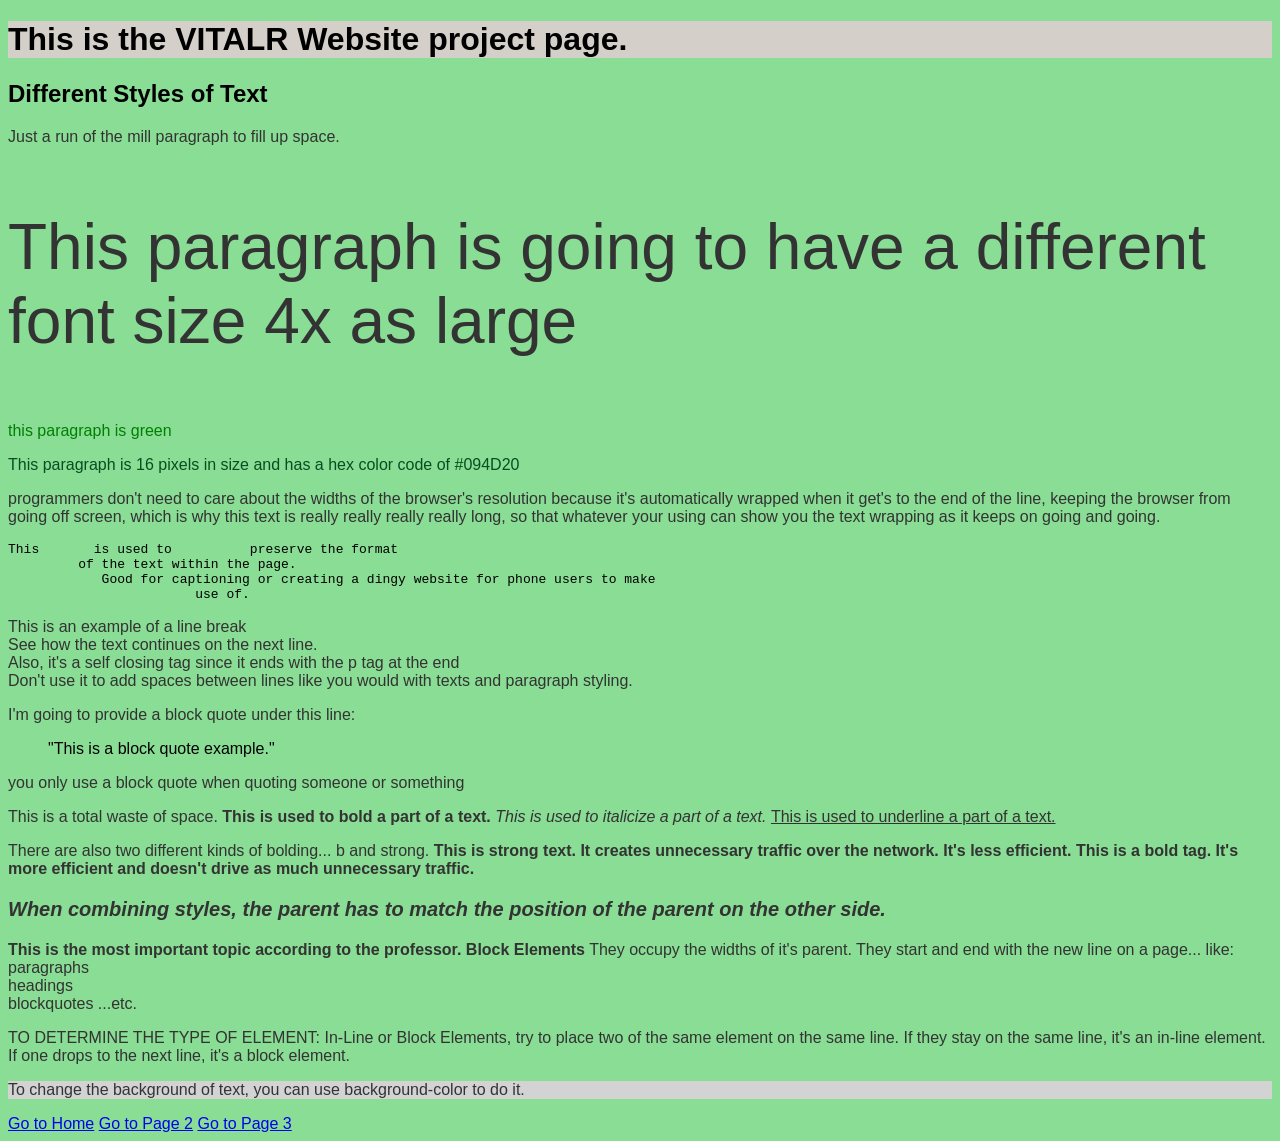
<file: index.html>
<!DOCTYPE html>
<html lang="en">
<head>
    <meta charset="UTF-8">
    <meta name="viewport" content="width=device-width, initial-scale=1.0">
    <title>VITALR Website</title>
</head>
<body>
<h1>This is the VITALR Website project page.</h1>
    <h2>Different Styles of Text</h2>
    <p>Just a run of the mill paragraph to fill up space. </p>
    <p style= "font-size: 4rem;">This paragraph is going to have a different font size 4x as large</p>
    <p style="color: green">this paragraph is green</p>
    <p style=" font-size: 16px; color: #094D20">This paragraph is 16 pixels in size and has a hex color code of #094D20</p>
    <p> programmers don't need to care about the widths of the browser's resolution because it's automatically wrapped when it get's to the end of the line, keeping the browser from going off screen, which is why this text is really really really really long, so that whatever your using can show you the text wrapping as it keeps on going and going.</p>
    <pre>This       is used to          preserve the format     
         of the text within the page. 
            Good for captioning or creating a dingy website for phone users to make 
                        use of.</pre>
    <p>This is an example of a line break<br>See how the text continues on the next line. <br>Also, it's a self closing tag since it ends with the p tag at the end<br>Don't use it to add spaces between lines like you would with texts and paragraph styling.</p>
    <p>I'm going to provide a block quote under this line:</p>
    <blockquote>"This is a block quote example."</blockquote>
    <p>you only use a block quote when quoting someone or something</p>
    <p>This is a total waste of space. <b>This is used to bold a part of a text. </b><i>This is used to italicize a part of a text. </i><u>This is used to underline a part of a text.</u></p>
    <p>There are also two different kinds of bolding... b and strong. <strong>This is strong text. It creates unnecessary traffic over the network. It's less efficient.</strong><b> This is a bold tag. It's more efficient and doesn't drive as much unnecessary traffic.</b></p>
    <p style="font-family:Arial, Helvetica, sans-serif; font-size: 20px;"><b><i>When combining styles, the parent has to match the position of the parent on the other side.</i></b></p>
    <p><b>This is the most important topic according to the professor. Block Elements</b> They occupy the widths of it's parent. They start and end with the new line on a page... like:  <br>paragraphs <br>headings <br>blockquotes ...etc.</p>
        <p>TO DETERMINE THE TYPE OF ELEMENT: In-Line or Block Elements, try to place two of the same element on the same line. If they stay on the same line, it's an in-line element. If one drops to the next line, it's a block element.</p>
    <p style="background-color: lightgray;">To change the background of text, you can use background-color to do it.</p>
<style>
    body {
        background-color: #89dd94;
        font-family: Arial, sans-serif;
    }
    h1{
        background-color: #d4cfc9;
    }
    p{
        color: #333333 ;
    }
</style>

<a href="index.html">Go to Home</a>
<a href="page2.html">Go to Page 2</a>
<a href="page3.html">Go to Page 3</a>

</body>
</html>
</file>
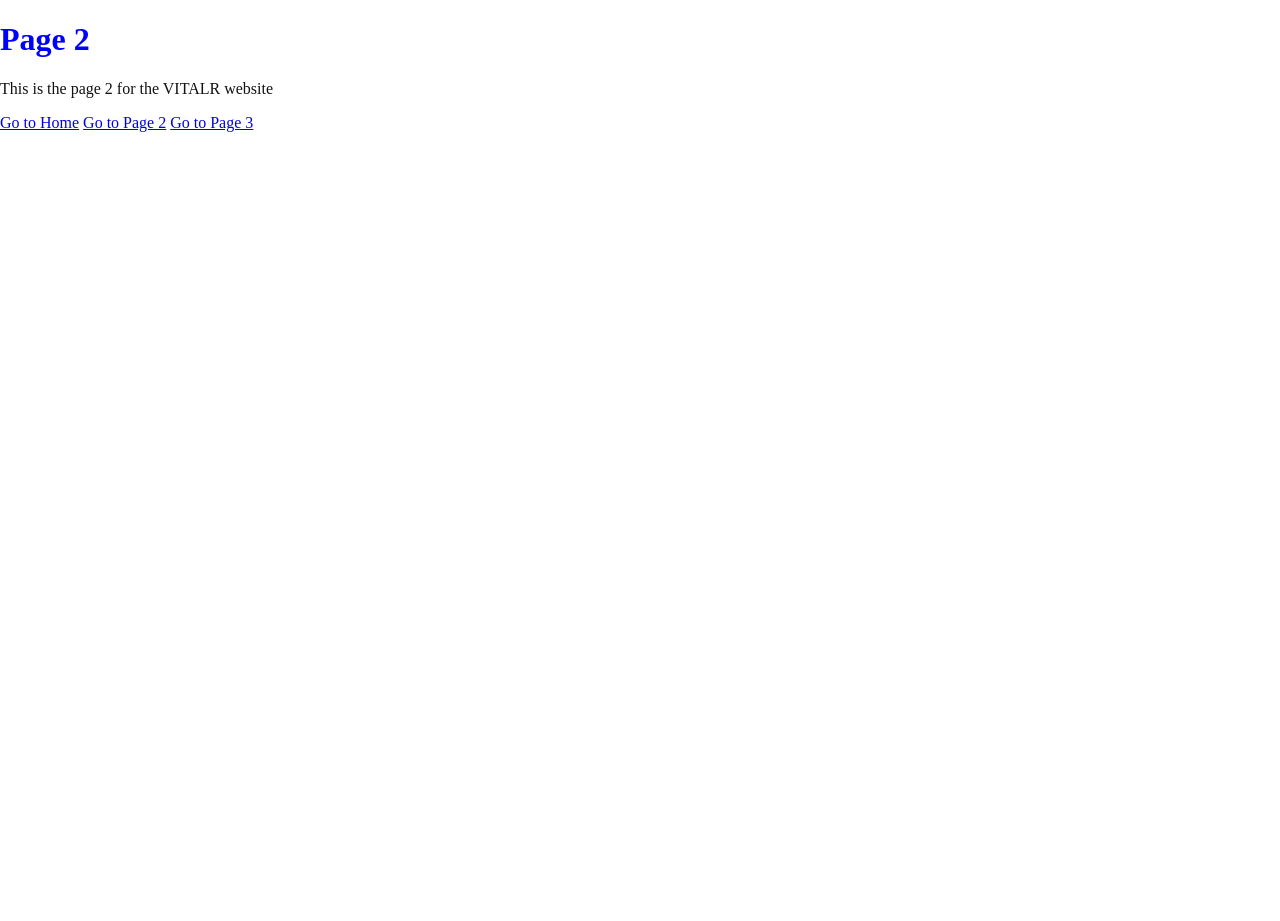
<file: page2.html>
<!DOCTYPE html>
<html lang="en">
<head>
    <meta charset="UTF-8">
    <title>VITALR Technology</title>
    <meta name="viewport" content="width=device-width, initial-scale=1.0">
    <link rel="stylesheet" href="main.css">
</head>
<body>
  <h1>
    Page 2
  </h1>
  <p> This is the page 2 for the VITALR website</p>
<a href="index.html">Go to Home</a>
<a href="page2.html">Go to Page 2</a>
<a href="page3.html">Go to Page 3</a>
</body> 
</html>
</file>
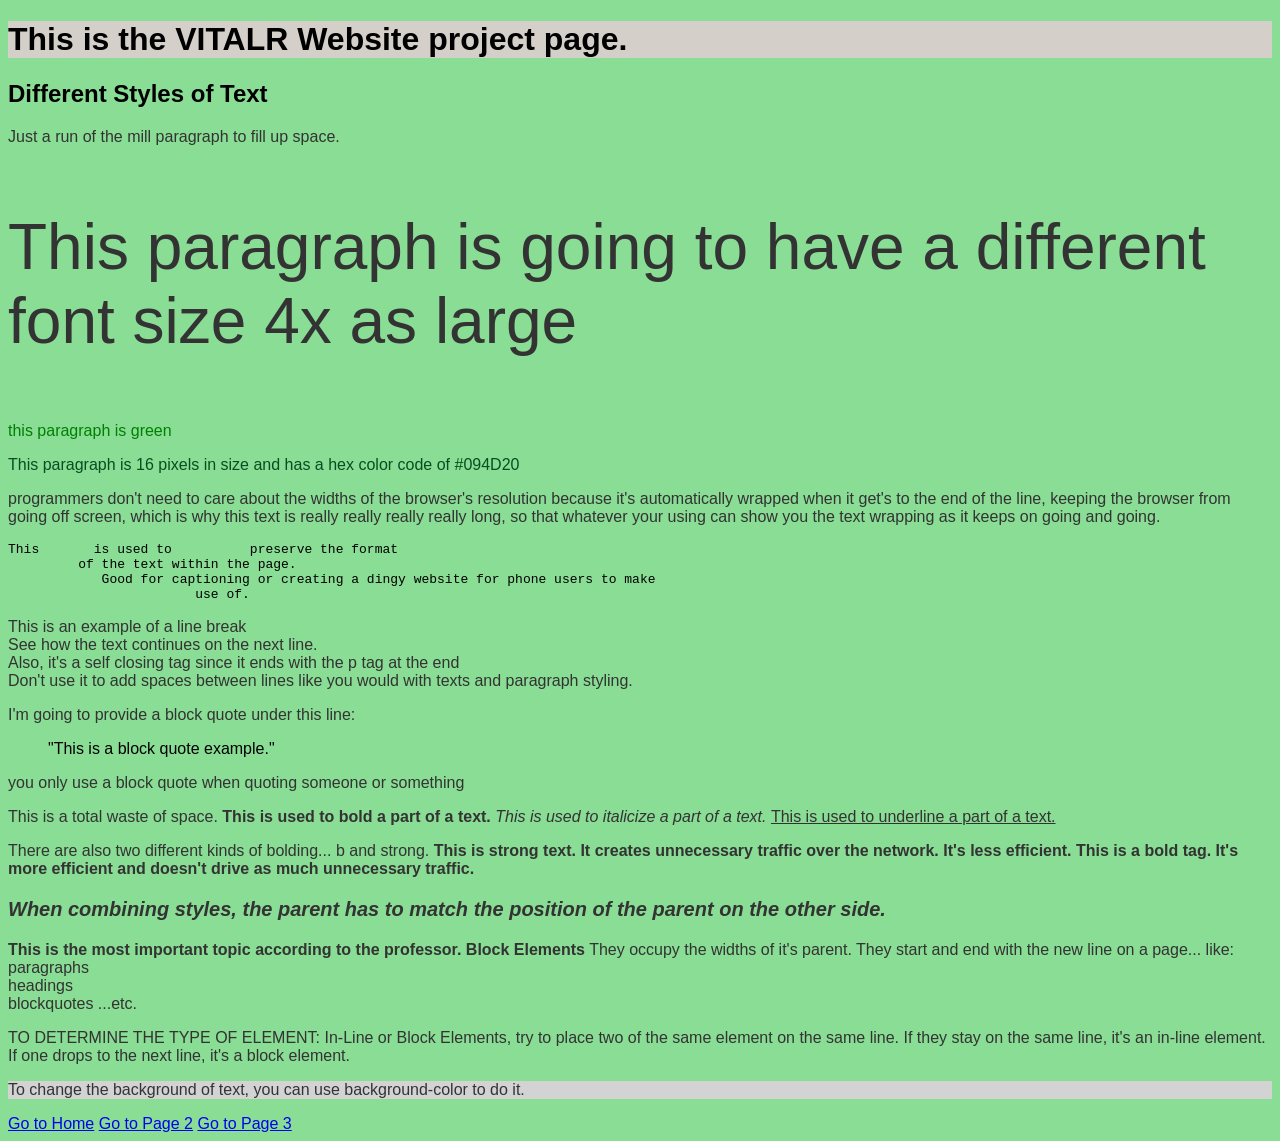
<file: page3.html>
<!DOCTYPE html>
<html lang="en">
<head>
    <meta charset="UTF-8">
    <meta name="viewport" content="width=device-width, initial-scale=1.0">
    <title>VITALR Website</title>
</head>
<body>
<h1>This is the VITALR Website project page.</h1>
    <h2>Different Styles of Text</h2>
    <p>Just a run of the mill paragraph to fill up space. </p>
    <p style= "font-size: 4rem;">This paragraph is going to have a different font size 4x as large</p>
    <p style="color: green">this paragraph is green</p>
    <p style=" font-size: 16px; color: #094D20">This paragraph is 16 pixels in size and has a hex color code of #094D20</p>
    <p> programmers don't need to care about the widths of the browser's resolution because it's automatically wrapped when it get's to the end of the line, keeping the browser from going off screen, which is why this text is really really really really long, so that whatever your using can show you the text wrapping as it keeps on going and going.</p>
    <pre>This       is used to          preserve the format     
         of the text within the page. 
            Good for captioning or creating a dingy website for phone users to make 
                        use of.</pre>
    <p>This is an example of a line break<br>See how the text continues on the next line. <br>Also, it's a self closing tag since it ends with the p tag at the end<br>Don't use it to add spaces between lines like you would with texts and paragraph styling.</p>
    <p>I'm going to provide a block quote under this line:</p>
    <blockquote>"This is a block quote example."</blockquote>
    <p>you only use a block quote when quoting someone or something</p>
    <p>This is a total waste of space. <b>This is used to bold a part of a text. </b><i>This is used to italicize a part of a text. </i><u>This is used to underline a part of a text.</u></p>
    <p>There are also two different kinds of bolding... b and strong. <strong>This is strong text. It creates unnecessary traffic over the network. It's less efficient.</strong><b> This is a bold tag. It's more efficient and doesn't drive as much unnecessary traffic.</b></p>
    <p style="font-family:Arial, Helvetica, sans-serif; font-size: 20px;"><b><i>When combining styles, the parent has to match the position of the parent on the other side.</i></b></p>
    <p><b>This is the most important topic according to the professor. Block Elements</b> They occupy the widths of it's parent. They start and end with the new line on a page... like:  <br>paragraphs <br>headings <br>blockquotes ...etc.</p>
        <p>TO DETERMINE THE TYPE OF ELEMENT: In-Line or Block Elements, try to place two of the same element on the same line. If they stay on the same line, it's an in-line element. If one drops to the next line, it's a block element.</p>
    <p style="background-color: lightgray;">To change the background of text, you can use background-color to do it.</p>
<style>
    body {
        background-color: #89dd94;
        font-family: Arial, sans-serif;
    }
    h1{
        background-color: #d4cfc9;
    }
    p{
        color: #333333 ;
    }
</style>

<a href="index.html">Go to Home</a>
<a href="page2.html">Go to Page 2</a>
<a href="page3.html">Go to Page 3</a>
  
</body>
</html>
</file>
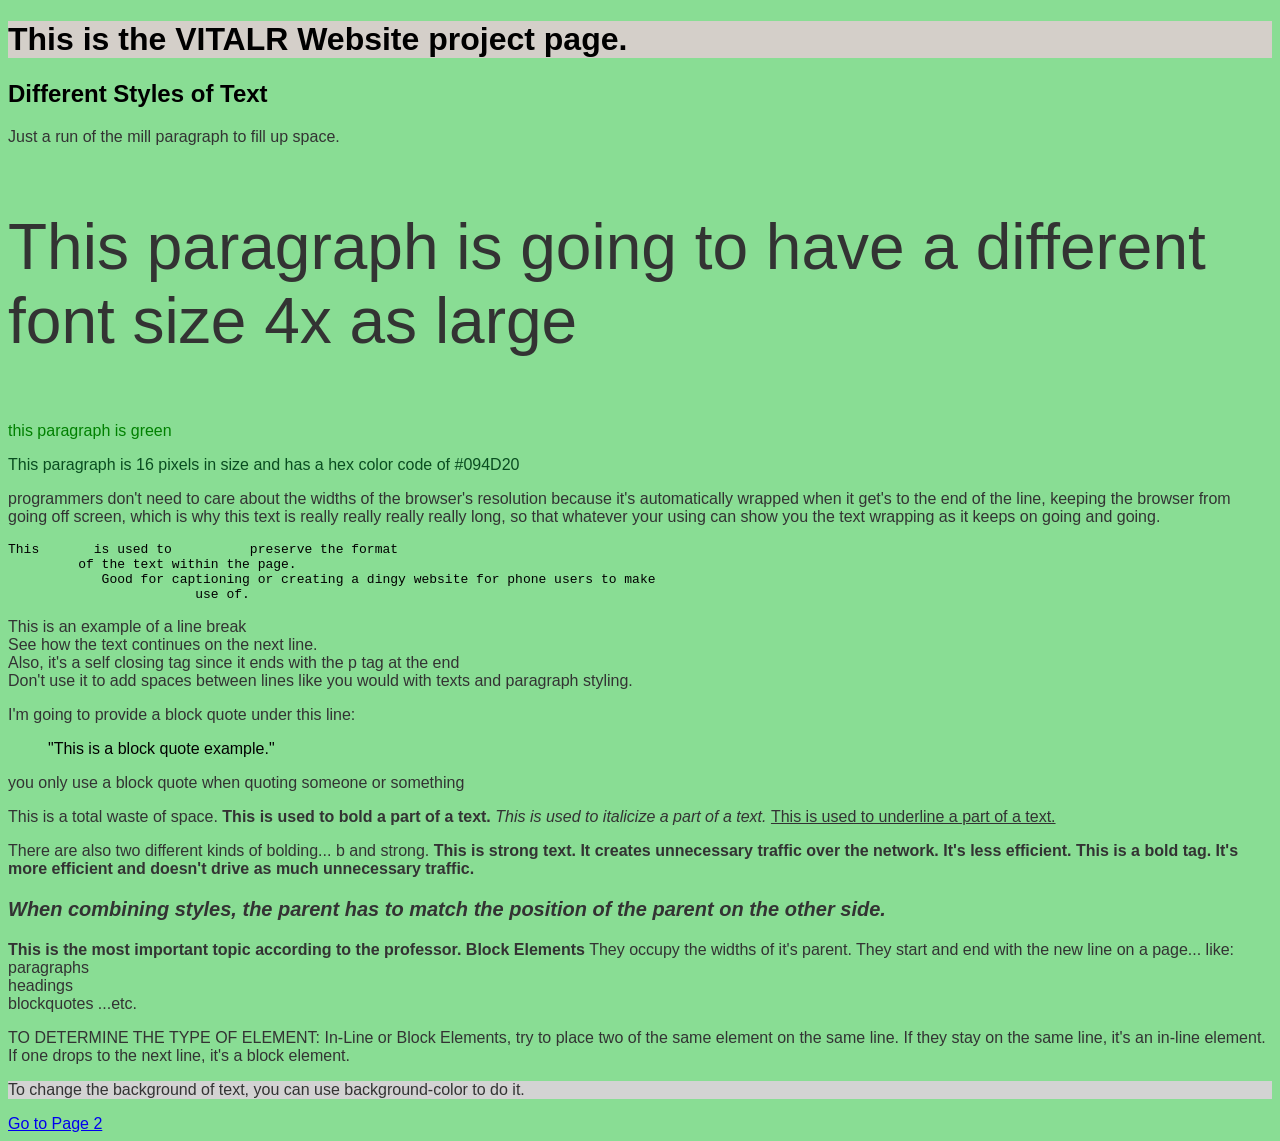
<file: project1.html>
<!DOCTYPE html>
<html lang="en">
<head>
    <meta charset="UTF-8">
    <meta name="viewport" content="width=device-width, initial-scale=1.0">
    <title>VITALR Website</title>
</head>
<body>
<h1>This is the VITALR Website project page.</h1>
    <h2>Different Styles of Text</h2>
    <p>Just a run of the mill paragraph to fill up space. </p>
    <p style= "font-size: 4rem;">This paragraph is going to have a different font size 4x as large</p>
    <p style="color: green">this paragraph is green</p>
    <p style=" font-size: 16px; color: #094D20">This paragraph is 16 pixels in size and has a hex color code of #094D20</p>
    <p> programmers don't need to care about the widths of the browser's resolution because it's automatically wrapped when it get's to the end of the line, keeping the browser from going off screen, which is why this text is really really really really long, so that whatever your using can show you the text wrapping as it keeps on going and going.</p>
    <pre>This       is used to          preserve the format     
         of the text within the page. 
            Good for captioning or creating a dingy website for phone users to make 
                        use of.</pre>
    <p>This is an example of a line break<br>See how the text continues on the next line. <br>Also, it's a self closing tag since it ends with the p tag at the end<br>Don't use it to add spaces between lines like you would with texts and paragraph styling.</p>
    <p>I'm going to provide a block quote under this line:</p>
    <blockquote>"This is a block quote example."</blockquote>
    <p>you only use a block quote when quoting someone or something</p>
    <p>This is a total waste of space. <b>This is used to bold a part of a text. </b><i>This is used to italicize a part of a text. </i><u>This is used to underline a part of a text.</u></p>
    <p>There are also two different kinds of bolding... b and strong. <strong>This is strong text. It creates unnecessary traffic over the network. It's less efficient.</strong><b> This is a bold tag. It's more efficient and doesn't drive as much unnecessary traffic.</b></p>
    <p style="font-family:Arial, Helvetica, sans-serif; font-size: 20px;"><b><i>When combining styles, the parent has to match the position of the parent on the other side.</i></b></p>
    <p><b>This is the most important topic according to the professor. Block Elements</b> They occupy the widths of it's parent. They start and end with the new line on a page... like:  <br>paragraphs <br>headings <br>blockquotes ...etc.</p>
        <p>TO DETERMINE THE TYPE OF ELEMENT: In-Line or Block Elements, try to place two of the same element on the same line. If they stay on the same line, it's an in-line element. If one drops to the next line, it's a block element.</p>
    <p style="background-color: lightgray;">To change the background of text, you can use background-color to do it.</p>
<style>
    body {
        background-color: #89dd94;
        font-family: Arial, sans-serif;
    }
    h1{
        background-color: #d4cfc9;
    }
    p{
        color: #333333 ;
    }
</style>

<a href="page2.html">Go to Page 2</a>

</body>
</html>
</file>
<file: main.css>
html, body {
    color: #121212;
    margin: 0;
    padding: 0;
    height: 100%;
}

body{
    background: red:
}

h1{
    color: blue;
    font: Comic Sans MS;

}
</file>
